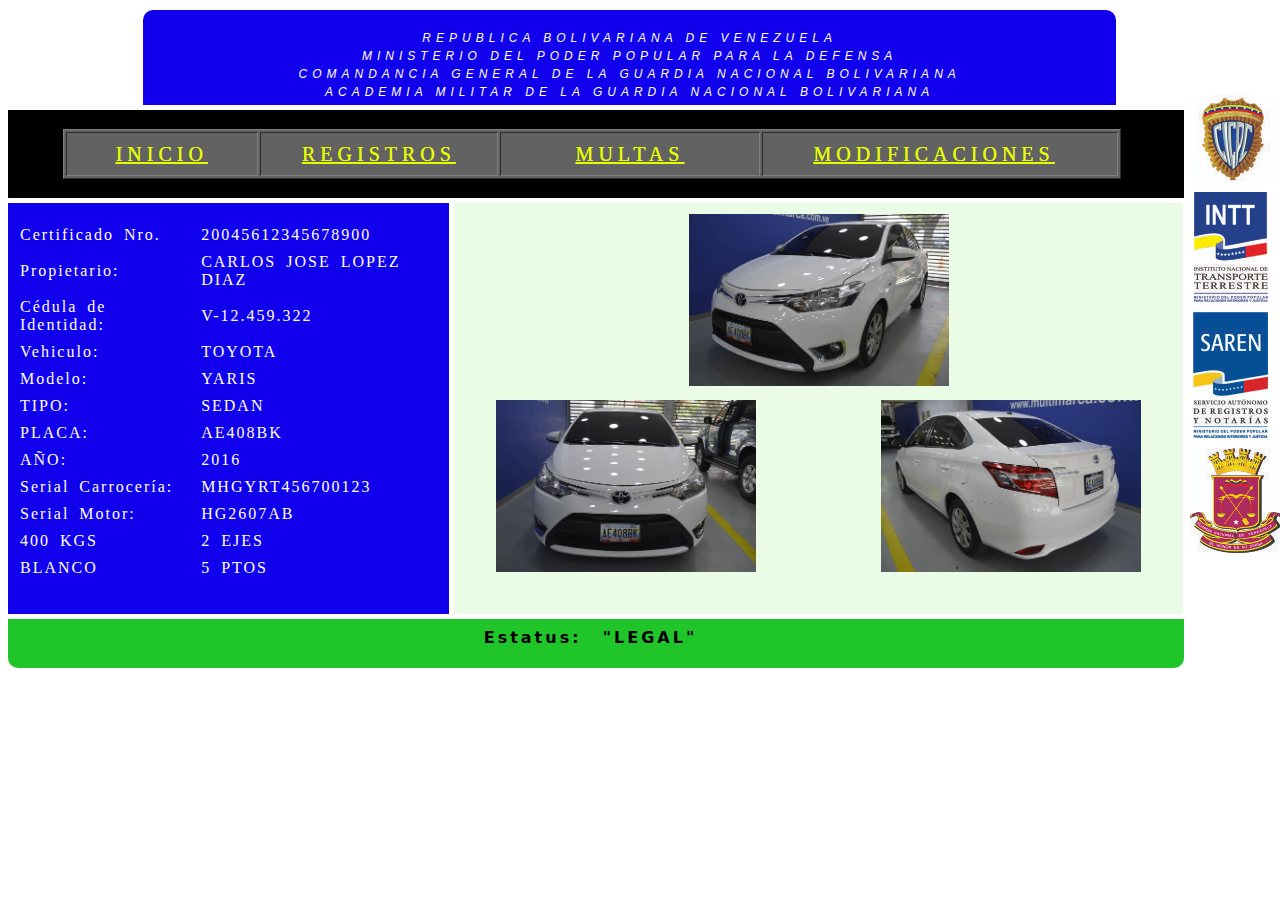
<file: index.html>
<!doctype html>
<html>
<head>
<meta charset="utf-8">
<title>Certificado Nro.	20045612345678900</title>
<link href="estilos.css" rel="stylesheet" type="text/css">
<style type="text/css">
a:link {
    font-family: Cambria, "Hoefler Text", "Liberation Serif", Times, "Times New Roman", serif;
    color: #E5FB02;
}
a:visited {
    color: #5B0305;
}
</style>
<link href="estilos2.css" rel="stylesheet" type="text/css">
</head>

<body>
<main class="contenedor_principal">
	<header>
		<br>REPUBLICA BOLIVARIANA DE VENEZUELA</br>
		<br>MINISTERIO DEL PODER POPULAR PARA LA DEFENSA</br>
		<br>COMANDANCIA GENERAL DE LA GUARDIA NACIONAL BOLIVARIANA</br>
		<br>ACADEMIA MILITAR DE LA GUARDIA NACIONAL BOLIVARIANA</br>
		</header>
  	<nav class="menu"><table width="811" height="36" border="1">
  <tbody>
    <tr>
      <td width="146"><a href="index.html" target="_self">INICIO</a></td>
      <td width="183"><a href="registros.html" target="_self">REGISTROS</a></td>
      <td width="199"><a href="multas.html" target="_self">MULTAS</a></td>
      <td width="275"><a href="modificaciones.html" target="_self">MODIFICACIONES</a>&nbsp;</td>
    </tr>
  </tbody>
</table>
</nav>
 	<aside class="menu_lateral">
 	  <table width="600" border="0" align="left" cellpadding="2" cellspacing="5">
 	    <tbody>
 	      <tr>
 	        <td width="163">Certificado Nro.</td>
 	        <td width="233">20045612345678900</td>
          </tr>
 	      <tr>
 	        <td>Propietario:</td>
 	        <td>CARLOS JOSE LOPEZ DIAZ</td>
          </tr>
 	      <tr>
 	        <td>Cédula de Identidad:</td>
 	        <td>V-12.459.322</td>
          </tr>
 	      <tr>
 	        <td>Vehiculo:</td>
 	        <td>TOYOTA</td>
          </tr>
 	      <tr>
 	        <td>Modelo:</td>
 	        <td>YARIS</td>
          </tr>
 	      <tr>
 	        <td>TIPO:</td>
 	        <td>SEDAN</td>
          </tr>
 	      <tr>
 	        <td>PLACA:</td>
 	        <td>AE408BK</td>
          </tr>
 	      <tr>
 	        <td>AÑO:</td>
 	        <td>2016</td>
          </tr>
 	      <tr>
 	        <td>Serial Carrocería:</td>
 	        <td>MHGYRT456700123</td>
          </tr>
 	      <tr>
 	        <td>Serial Motor:</td>
 	        <td>HG2607AB</td>
          </tr>
 	      <tr>
 	        <td>400 KGS</td>
 	        <td>2 EJES</td>
          </tr>
 	      <tr>
 	        <td>BLANCO</td>
 	        <td>5 PTOS</td>
          </tr>
        </tbody>
      </table>
 	</aside>
  	<section class="publicacion">
	  	<article class="ARTICULO1"><img src="YARIS-AE408BK-DIAGONAL.jpg" width="260" height="172" alt=""/></article>
		<article class="ARTICULO2"><img src="YARIS-AE408BK-FRONTAL.jpg" width="260" height="172" alt=""/></article>
		<article class="ARTICULO3"><img src="YARIS-AE408BK-TRASERA.jpg" width="260" height="172" alt=""/></article>
    </section>
  <footer class="piede_pagina">Estatus:&nbsp; "LEGAL"&nbsp;</footer>
  <section class="logos">
	<img src="cicpc1.jpg" alt=""/>
    <img src="saren1.jpg" alt=""/>
	<img src="inttt1.jpg" alt=""/>
	<img src="gnb1.jpg" alt=""/> </section>
</main>
</body>
</html>
</file>
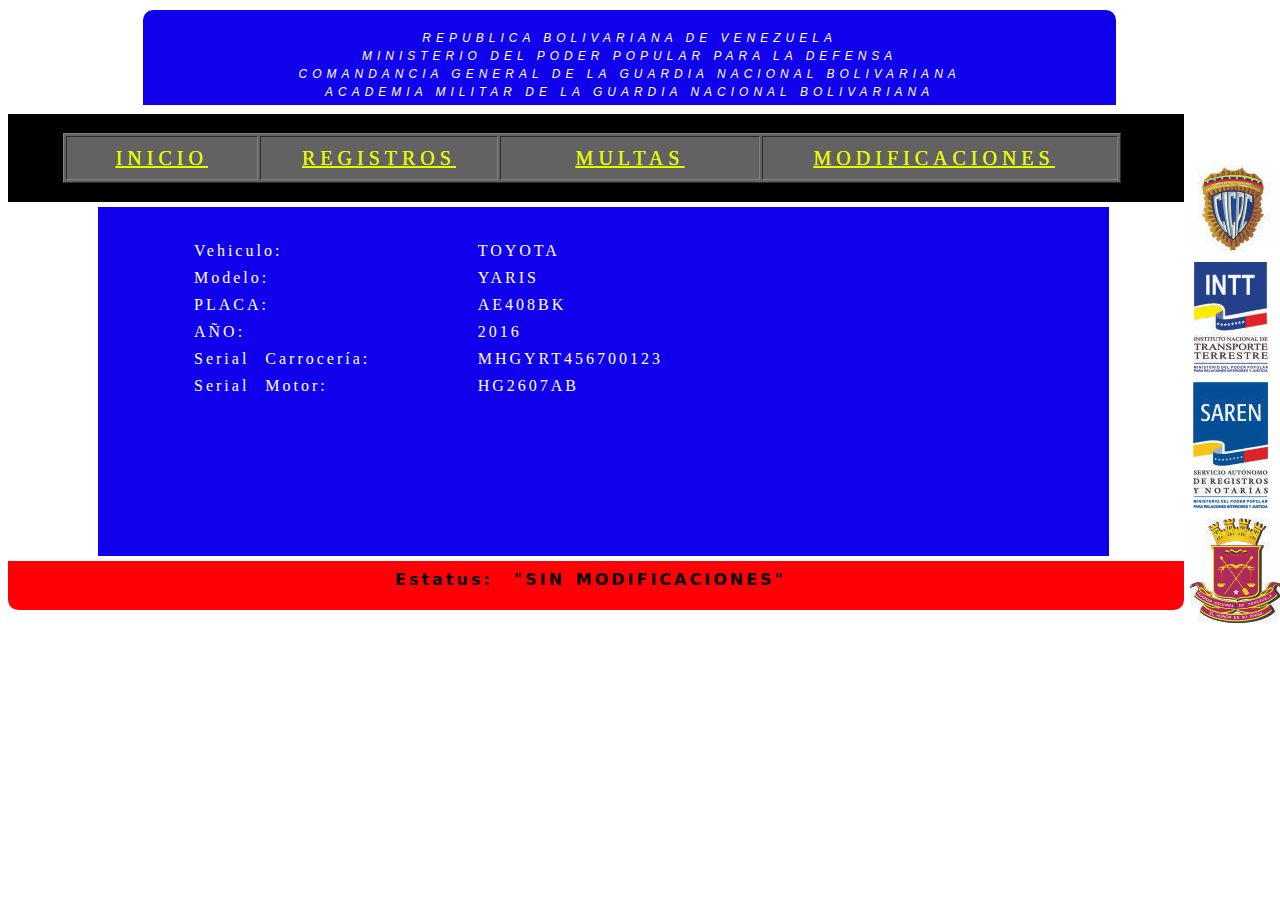
<file: modificaciones.html>
<!doctype html>
<html>
<head>
<meta charset="utf-8">
<title>Toyota Yaris AE408BK</title>
<link href="estilos.css" rel="stylesheet" type="text/css">
<style type="text/css">
a:link {
    font-family: Cambria, "Hoefler Text", "Liberation Serif", Times, "Times New Roman", serif;
    color: #E5FB02;
}
a:visited {
    color: #5B0305;
}
</style>
</head>

<body>
<main class="contenedor_principal">
	<header>
		<br>REPUBLICA BOLIVARIANA DE VENEZUELA</br>
		<br>MINISTERIO DEL PODER POPULAR PARA LA DEFENSA</br>
		<br>COMANDANCIA GENERAL DE LA GUARDIA NACIONAL BOLIVARIANA</br>
		<br>ACADEMIA MILITAR DE LA GUARDIA NACIONAL BOLIVARIANA</br>
		</header>
  	<nav class="menu"><table width="811" height="36" border="1">
  <tbody>
    <tr>
      <td width="146"><a href="index.html" target="_self">INICIO</a></td>
      <td width="183"><a href="registros.html" target="_self">REGISTROS</a></td>
      <td width="199"><a href="multas.html" target="_self">MULTAS</a></td>
      <td width="275"><a href="modificaciones.html" target="_self">MODIFICACIONES</a>&nbsp;</td>
    </tr>
  </tbody>
</table>
</nav>
 	<aside class="menu_lateral">
 	  <table width="400%" border="0" align="left" cellpadding="2" cellspacing="5">
 	    <tbody>
 	      <tr>
 	        <td width="185">Vehiculo:</td>
 	        <td width="318">TOYOTA</td>
          </tr>
 	      <tr>
 	        <td>Modelo:</td>
 	        <td>YARIS</td>
          </tr>
 	      <tr>
 	        <td>PLACA:</td>
 	        <td>AE408BK</td>
          </tr>
 	      <tr>
 	        <td>AÑO:</td>
 	        <td>2016</td>
          </tr>
 	      <tr>
 	        <td>Serial Carrocería:</td>
 	        <td>MHGYRT456700123</td>
          </tr>
 	      <tr>
 	        <td>Serial Motor:</td>
 	        <td>HG2607AB</td>
          </tr>
        </tbody>
      </table>
 	</aside>
  <footer class="piede_pagina">Estatus:&nbsp; "SIN MODIFICACIONES"&nbsp;</footer>
  <section class="logos">
	<img src="cicpc1.jpg" alt=""/>
    <img src="saren1.jpg" alt=""/>
	<img src="inttt1.jpg" alt=""/>
	<img src="gnb1.jpg" alt=""/> </section>
</main>
</body>
</html>
</file>
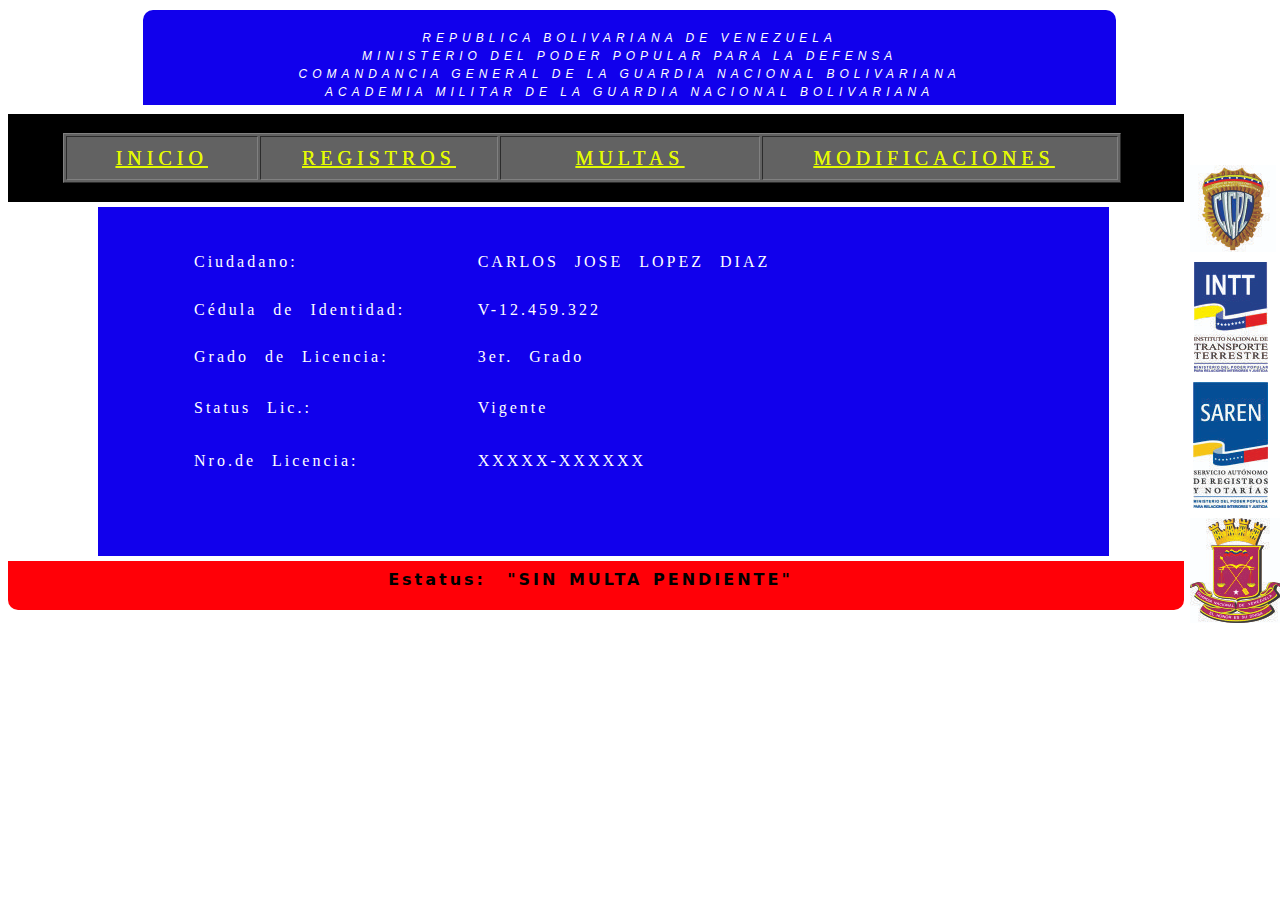
<file: multas.html>
<!doctype html>
<html>
<head>
<meta charset="utf-8">
<title>V-12.459.322</title>
<link href="estilos.css" rel="stylesheet" type="text/css">
<style type="text/css">
a:link {
    font-family: Cambria, "Hoefler Text", "Liberation Serif", Times, "Times New Roman", serif;
    color: #E5FB02;
}
a:visited {
    color: #5B0305;
}
</style>
</head>

<body>
<main class="contenedor_principal">
	<header>
		<br>REPUBLICA BOLIVARIANA DE VENEZUELA</br>
		<br>MINISTERIO DEL PODER POPULAR PARA LA DEFENSA</br>
		<br>COMANDANCIA GENERAL DE LA GUARDIA NACIONAL BOLIVARIANA</br>
		<br>ACADEMIA MILITAR DE LA GUARDIA NACIONAL BOLIVARIANA</br>
		</header>
  	<nav class="menu"><table width="811" height="36" border="1">
  <tbody>
    <tr>
      <td width="146"><a href="index.html" target="_self">INICIO</a></td>
      <td width="183"><a href="registros.html" target="_self">REGISTROS</a></td>
      <td width="199"><a href="multas.html" target="_self">MULTAS</a></td>
      <td width="275"><a href="modificaciones.html" target="_self">MODIFICACIONES</a>&nbsp;</td>
    </tr>
  </tbody>
</table>
</nav>
 	<aside class="menu_lateral">
 	  <table width="400%" border="0" align="left" cellpadding="2" cellspacing="5">
 	    <tbody>
 	      <tr>
 	        <td width="185" height="39">Ciudadano:</td>
 	        <td width="318">CARLOS JOSE LOPEZ DIAZ</td>
          </tr>
 	      <tr>
 	        <td height="40">Cédula de Identidad:</td>
 	        <td>V-12.459.322</td>
          </tr>
 	      <tr>
 	        <td height="35">Grado de Licencia:</td>
 	        <td>3er. Grado</td>
          </tr>
 	      <tr>
 	        <td height="33"><p>Status Lic.:</p></td>
 	        <td>Vigente</td>
          </tr>
 	      <tr>
 	        <td height="38">Nro.de Licencia:</td>
 	        <td>XXXXX-XXXXXX</td>
          </tr>
 	      <tr>
 	        <td height="38">&nbsp;</td>
 	        <td>&nbsp;</td>
          </tr>
        </tbody>
      </table>
 	</aside>
  <footer class="piede_pagina">Estatus:&nbsp; "SIN MULTA PENDIENTE"&nbsp;</footer>
  <section class="logos">
	<img src="cicpc1.jpg" alt=""/>
    <img src="saren1.jpg" alt=""/>
	<img src="inttt1.jpg" alt=""/>
	<img src="gnb1.jpg" alt=""/> </section>
</main>
</body>
</html>
</file>
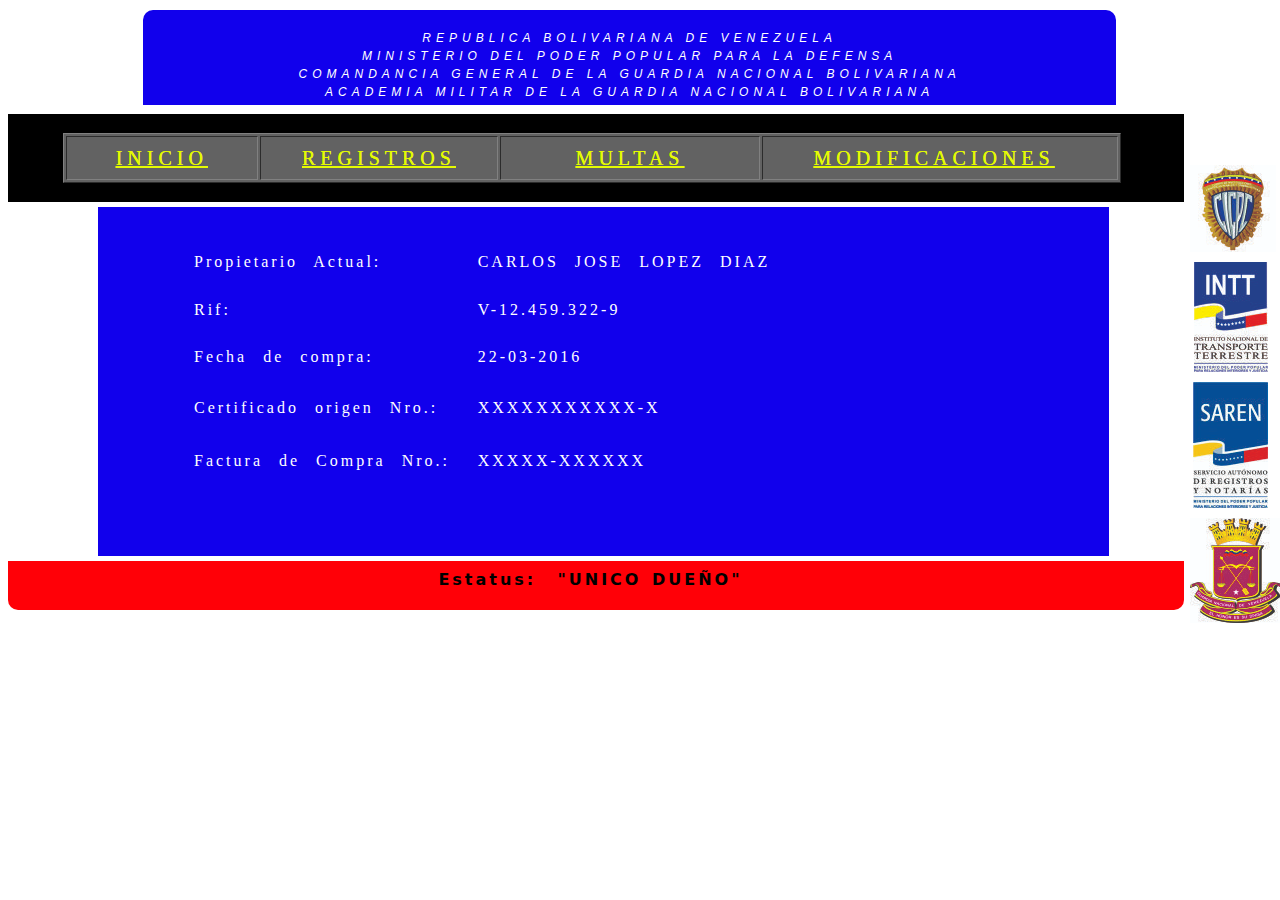
<file: registros.html>
<!doctype html>
<html>
<head>
<meta charset="utf-8">
<title>Toyota Yaris AE408BK</title>
<link href="estilos.css" rel="stylesheet" type="text/css">
<style type="text/css">
a:link {
    font-family: Cambria, "Hoefler Text", "Liberation Serif", Times, "Times New Roman", serif;
    color: #E5FB02;
}
a:visited {
    color: #5B0305;
}
</style>
</head>

<body>
<main class="contenedor_principal">
	<header>
		<br>REPUBLICA BOLIVARIANA DE VENEZUELA</br>
		<br>MINISTERIO DEL PODER POPULAR PARA LA DEFENSA</br>
		<br>COMANDANCIA GENERAL DE LA GUARDIA NACIONAL BOLIVARIANA</br>
		<br>ACADEMIA MILITAR DE LA GUARDIA NACIONAL BOLIVARIANA</br>
		</header>
  	<nav class="menu"><table width="811" height="36" border="1">
  <tbody>
    <tr>
      <td width="146"><a href="index.html" target="_self">INICIO</a></td>
      <td width="183"><a href="registros.html" target="_self">REGISTROS</a></td>
      <td width="199"><a href="multas.html" target="_self">MULTAS</a></td>
      <td width="275"><a href="modificaciones.html" target="_self">MODIFICACIONES</a>&nbsp;</td>
    </tr>
  </tbody>
</table>
</nav>
 	<aside class="menu_lateral">
 	  <table width="400%" border="0" align="left" cellpadding="2" cellspacing="5">
 	    <tbody>
 	      <tr>
 	        <td width="185" height="39">Propietario Actual:</td>
 	        <td width="318">CARLOS JOSE LOPEZ DIAZ</td>
          </tr>
 	      <tr>
 	        <td height="40">Rif:</td>
 	        <td>V-12.459.322-9</td>
          </tr>
 	      <tr>
 	        <td height="35">Fecha de compra:</td>
 	        <td>22-03-2016</td>
          </tr>
 	      <tr>
 	        <td height="33"><p>Certificado origen Nro.:</p></td>
 	        <td>XXXXXXXXXXX-X</td>
          </tr>
 	      <tr>
 	        <td height="38">Factura de Compra Nro.:</td>
 	        <td>XXXXX-XXXXXX</td>
          </tr>
 	      <tr>
 	        <td height="38">&nbsp;</td>
 	        <td>&nbsp;</td>
          </tr>
        </tbody>
      </table>
 	</aside>
  <footer class="piede_pagina">Estatus:&nbsp; "UNICO DUEÑO"&nbsp;</footer>
  <section class="logos">
	<img src="cicpc1.jpg" alt=""/>
    <img src="saren1.jpg" alt=""/>
	<img src="inttt1.jpg" alt=""/>
	<img src="gnb1.jpg" alt=""/> </section>
</main>
</body>
</html>
</file>
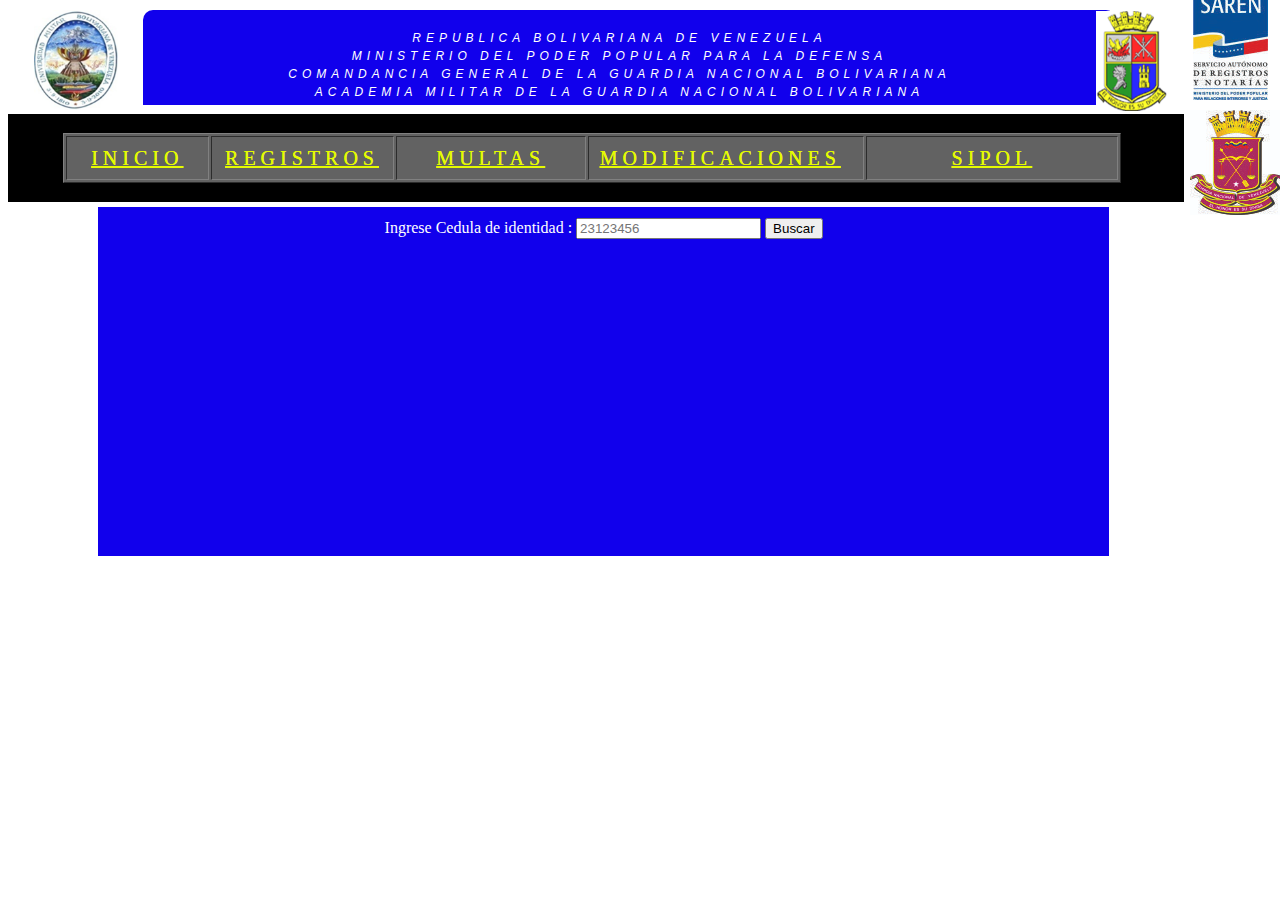
<file: sipol.html>
<!doctype html>
<html>
<head>
<meta charset="utf-8">
<title>Sipol</title>
<link href="estilos.css" rel="stylesheet" type="text/css">
<style type="text/css">
a:link {
    font-family: Cambria, "Hoefler Text", "Liberation Serif", Times, "Times New Roman", serif;
    color: #E5FB02;
}
a:visited {
    color: #5B0305;
}
</style>
</head>

<body>
<section class="logo_11"><img src="logo universidad.png" width="84" height="100" alt=""/></section>
<section class="logo_12"><img src="logo efofac.png" width="74" height="100" alt=""/></section>
<main class="contenedor_principal">
	<header>
		<br>REPUBLICA BOLIVARIANA DE VENEZUELA</br>
		<br>MINISTERIO DEL PODER POPULAR PARA LA DEFENSA</br>
		<br>COMANDANCIA GENERAL DE LA GUARDIA NACIONAL BOLIVARIANA</br>
		<br>ACADEMIA MILITAR DE LA GUARDIA NACIONAL BOLIVARIANA</br>
		</header>
  	<nav class="menu"><table width="811" height="36" border="1">
  <tbody>
    <tr>
      <td width="146"><a href="index.html" target="_self">INICIO</a></td>
      <td width="183"><a href="registros.html" target="_self">REGISTROS</a></td>
      <td width="199"><a href="multas.html" target="_self">MULTAS</a></td>
      <td width="275"><a href="modificaciones.html" target="_self">MODIFICACIONES</a>&nbsp;</td>
      <td width="275"><a href="sipol.html" target="new">SIPOL</a></td>
    </tr>
  </tbody>
</table>
</nav>
 	<aside class="menu_lateral">

		<div>
			<label for="search-person">Ingrese Cedula de identidad :</label>
			<input type="text" name="search-person" id="search-person" placeholder="23123456" maxlength="9" required>
			<button id="button-search-person">Buscar</button>
			<p id="ci-error"></p>
		</div>
 	  <div id="show-user-inf">
		<table  width="400%" border="0" align="left" cellpadding="2" cellspacing="5">
			<tbody>
				<tr>
					<td width="185" height="39">Nombres y Apellidos:</td>
					<td width="318">CARLOS JOSE LOPEZ DIAZ</td>
				</tr>
				<tr>
					<td height="40">Rif:</td>
					<td>V-12.459.322-9</td>
				</tr>
				<tr>
					<td height="35">Fecha de nacimiento:</td>
					<td>22-03-2002</td>
				</tr>
				<tr>
					<td height="33">
						<p>Lugar de nacimiento:</p>
					</td>
					<td>San Felix, Edo. Bolivar</td>
				</tr>
				<tr>
					<td height="38">Status:</td>
					<td>Orden de Captura</td>
				</tr>
				<tr>
					<td height="38">Delito:</td>
					<td>ROBO DE VEHICULOS</td>
				</tr>
				<tr></tr>
			</tbody>
			
		</table>
		<footer class="piede_pagina">Estatus:&nbsp; "ORDEN DE CAPTURA - ROBO"&nbsp;</footer>
	  </div>
 	</aside>
  
  <section class="logos">
	<img src="cicpc1.jpg" alt=""/>
    <img src="saren1.jpg" alt=""/>
	<img src="inttt1.jpg" alt=""/>
	<img src="gnb1.jpg" alt=""/> </section>
</main>
<script src="js/script.js"></script>
</body>
</html>
</file>
<file: estilos.css>
@charset "utf-8";


/* Esto lo que hice yo, Fernando:
coloque un id a la tabla a fin de ponerla oculta:, 
pero esta se mostrará una vez que se haga click en el botom "buscar" en la pagina SIPOL */

#show-user-inf {
    display: none;
}

#ci-error {
    background-color: #EAFCE5;
    color: red;
}


.contenedor_principal header {
	width: 77%;
	height: 80px;
	background-color: #1100EC;
	color: #FFFFFF;
	text-align: center;
	font-size: 12px;
	font-weight: normal;
	margin-top: 10px;
	margin-left: 135px;
	margin-right: 5px;
	padding-top: 15px;
	border-top-right-radius: 10px;
	border-top-left-radius: 10px;
	padding-right: 0px;
	padding-left: 0px;
	font-family: "Gill Sans", "Gill Sans MT", "Myriad Pro", "DejaVu Sans Condensed", Helvetica, Arial, sans-serif;
	font-style: italic;
	line-height: 9px;
	letter-spacing: 5px;
	word-spacing: 0px;
	list-style-position: inside;
}
.contenedor_principal .menu {
	width: 93%;
	height: 77px;
	background-color: #000000;
	color: #FDFDFD;
	font-size: 20px;
	margin-left: 0px;
	margin-right: 5px;
	margin-top: 9px;
	padding-top: 11px;
	text-align: center;
}
.contenedor_principal .menu table {
    font-family: "Lucida Grande", "Lucida Sans Unicode", "Lucida Sans", "DejaVu Sans", Verdana, sans-serif;
    font-style: normal;
    font-size: 20px;
    text-shadow: 0px 0px;
    text-align: center;
    width: 90%;
    height: 35px;
    margin-left: 55px;
    margin-right: 20px;
    background-color: #626262;
    border: auto;
    line-height: 40px;
    letter-spacing: 5px;
    margin-top: 8px;
}

.contenedor_principal .menu_lateral {
	width: 80%;
	background-color: #1100EC;
	height: 338px;
	margin-top: 5px;
	text-align: center;
	color: #FFFFFF;
	float: left;
	margin-bottom: 5px;
	padding-top: 11px;
	margin-right: 5px;
	margin-left: 90px;
}
.contenedor_principal .menu_lateral table {
    width: 76%;
    text-align: left;
    border-style: none;
    -webkit-box-shadow: 0px 0px;
    box-shadow: 0px 0px;
    margin-top: 17px;
    margin-left: 89px;
    font-family: Baskerville, "Palatino Linotype", Palatino, "Century Schoolbook L", "Times New Roman", serif;
    word-spacing: 9px;
    letter-spacing: 3px;
}

.contenedor_principal .publicacion {
    width: 57.7%;
    background-color: #EAFCE5;
    float: left;
    height: 400px;
    margin-top: 5px;
    padding-top: 11px;
    padding-right: 0px;
    margin-right: 0px;
    padding-left: 0px;
}
.contenedor_principal .publicacion .ARTICULO1 {
    width: 54%;
    height: 176px;
    background-color: #EAFCE5;
    text-align: center;
    margin: auto;
    color: #FCFCFC;
}
.contenedor_principal .publicacion .ARTICULO2 {
    width: 39%;
    background-color: #EAFCE5;
    height: 185px;
    text-align: center;
    color: #000000;
    margin-top: 10px;
    margin-left: 30px;
    float: left;
}
.publicacion .ARTICULO2 img {


}

.contenedor_principal .publicacion .ARTICULO3 {
    width: 39%;
    height: 185px;
    float: right;
    background-color: #EAFCE5;
    color: #000000;
    text-align: center;
    margin-top: 10px;
    margin-right: 30px;
}




.contenedor_principal .piede_pagina {
	width: 93%;
	height: 40px;
	background-color: #FF0007;
	clear: both;
	color: #000000;
	text-align: center;
	font-size: 16px;
	border-bottom-left-radius: 10px;
	border-bottom-right-radius: 10px;
	margin-right: 5px;
	font-family: Segoe, "Segoe UI", "DejaVu Sans", "Trebuchet MS", Verdana, sans-serif;
	letter-spacing: 3px;
	word-spacing: 2px;
	font-weight: bold;
	padding-top: 9px;
}
.contenedor_principal .logos {
	width: 6.5%;
	height: 452px;
	background-color: #FFFFFF;
	float: right;
	margin-top: -451px;
	margin-right: 0px;
	border-radius: 10px;
	padding-left: 0px;
	text-align: center;
}
.contenedor_principal .logos img {
    margin-top: 6px;
}
.logo_11 {
    height: 99px;
    float: left;
    background-color: #FFFFFF;
    padding-left: 22px;
    width: 69px;
    margin-left: 4px;
}
.logo_12 {
    float: right;
    margin-right: 37px;
    width: 11%;
    margin-top: 1px;
}
</file>
<file: estilos2.css>
@charset "utf-8";
.contenedor_principal header {
    width: 77%;
    height: 80px;
    background-color: #1100EC;
    color: #FFFFFF;
    text-align: center;
    font-size: 12px;
    font-weight: normal;
    margin-top: 10px;
    margin-left: 135px;
    margin-right: 5px;
    padding-top: 15px;
    border-top-right-radius: 10px;
    border-top-left-radius: 10px;
    padding-right: 0px;
    padding-left: 0px;
    font-family: "Gill Sans", "Gill Sans MT", "Myriad Pro", "DejaVu Sans Condensed", Helvetica, Arial, sans-serif;
    font-style: italic;
    line-height: 9px;
    letter-spacing: 5px;
    word-spacing: 0px;
    list-style-position: inside;
}
.contenedor_principal .menu {
    width: 93%;
    height: 77px;
    background-color: #000000;
    color: #FDFDFD;
    font-size: 20px;
    margin-left: 0px;
    margin-right: 5px;
    margin-top: 5px;
    padding-top: 11px;
    text-align: center;
}
.contenedor_principal .menu table {
    font-family: "Lucida Grande", "Lucida Sans Unicode", "Lucida Sans", "DejaVu Sans", Verdana, sans-serif;
    font-style: normal;
    font-size: 20px;
    text-shadow: 0px 0px;
    text-align: center;
    width: 90%;
    height: 35px;
    margin-left: 55px;
    margin-right: 20px;
    background-color: #626262;
    border: auto;
    line-height: 40px;
    letter-spacing: 5px;
    margin-top: 8px;
}

.contenedor_principal .menu_lateral {
    width: 34.9%;
    background-color: #1100EC;
    height: 400px;
    margin-top: 5px;
    text-align: center;
    color: #FFFFFF;
    float: left;
    margin-bottom: 5px;
    padding-top: 11px;
    margin-right: 5px;
    margin-left: 0px;
}
.contenedor_principal .menu_lateral table {
    width: 100%;
    text-align: left;
    border-style: none;
    -webkit-box-shadow: 0px 0px;
    box-shadow: 0px 0px;
    margin-top: 5px;
    margin-left: 5px;
    font-family: Baskerville, "Palatino Linotype", Palatino, "Century Schoolbook L", "Times New Roman", serif;
    word-spacing: 4px;
    letter-spacing: 2px;
}

.contenedor_principal .publicacion {
    width: 57.7%;
    background-color: #EAFCE5;
    float: left;
    height: 400px;
    margin-top: 5px;
    padding-top: 11px;
    padding-right: 0px;
    margin-right: 0px;
    padding-left: 0px;
}
.contenedor_principal .publicacion .ARTICULO1 {
    width: 54%;
    height: 176px;
    background-color: #EAFCE5;
    text-align: center;
    margin: auto;
    color: #FCFCFC;
}
.contenedor_principal .publicacion .ARTICULO2 {
    width: 39%;
    background-color: #EAFCE5;
    height: 185px;
    text-align: center;
    color: #000000;
    margin-top: 10px;
    margin-left: 30px;
    float: left;
}
.publicacion .ARTICULO2 img {


}

.contenedor_principal .publicacion .ARTICULO3 {
    width: 39%;
    height: 185px;
    float: right;
    background-color: #EAFCE5;
    color: #000000;
    text-align: center;
    margin-top: 10px;
    margin-right: 30px;
}




.contenedor_principal .piede_pagina {
    width: 93%;
    height: 40px;
    background-color: #20C529;
    clear: both;
    color: #000000;
    text-align: center;
    font-size: 16px;
    border-bottom-left-radius: 10px;
    border-bottom-right-radius: 10px;
    margin-right: 5px;
    font-family: Segoe, "Segoe UI", "DejaVu Sans", "Trebuchet MS", Verdana, sans-serif;
    letter-spacing: 3px;
    word-spacing: 2px;
    font-weight: bold;
    padding-top: 9px;
}
.contenedor_principal .logos {
    width: 6.5%;
    height: 581px;
    background-color: #FFFFFF;
    float: right;
    margin-top: -579px;
    margin-right: 0px;
    border-radius: 10px;
    padding-left: 0px;
    text-align: center;
}
.contenedor_principal .logos img {
    margin-top: 6px;
}
</file>
